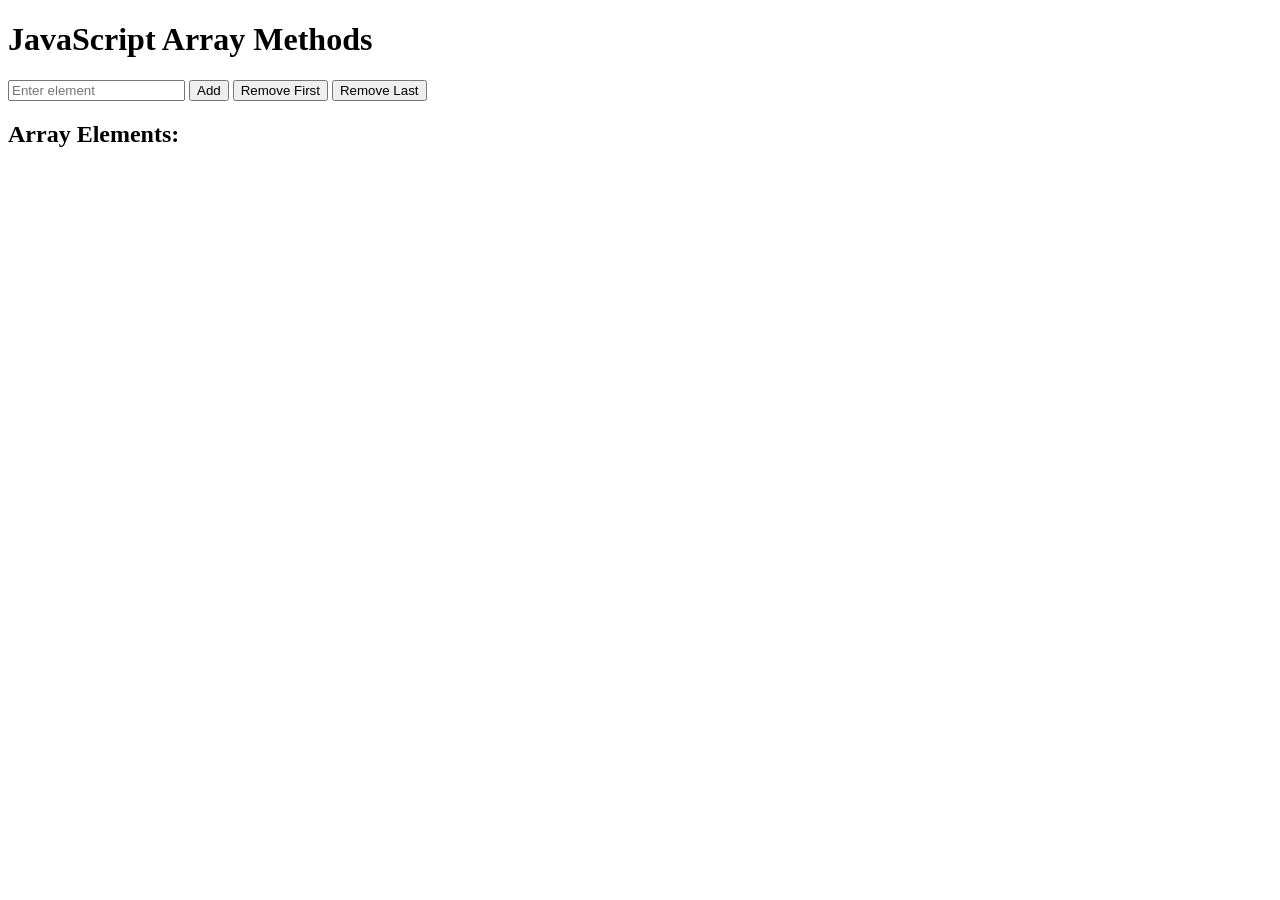
<file: Arrays.html>
<!DOCTYPE html>
<html lang="en">
<head>
    <meta charset="UTF-8">
    <meta name="viewport" content="width=device-width, initial-scale=1.0">
    <title>JavaScript Array Methods</title>
</head>

<body>
    <div class="container">
        <h1>JavaScript Array Methods</h1>
        <div class="input-group">
            <input id="elementInput" placeholder="Enter element">
            <button onclick="addElement()">Add</button>

            <button onclick="removeElement('first')">Remove First</button>
            <button onclick="removeElement('last')">Remove Last</button>

<div id="arrayElements"></div>
        </div>
        <div class="array-container">
            <h2>Array Elements:</h2>
            <div id="arrayElements"></div>
        </div>
    </div>
    <script src="Arrays.js"></script>
</body>
</html>
</file>
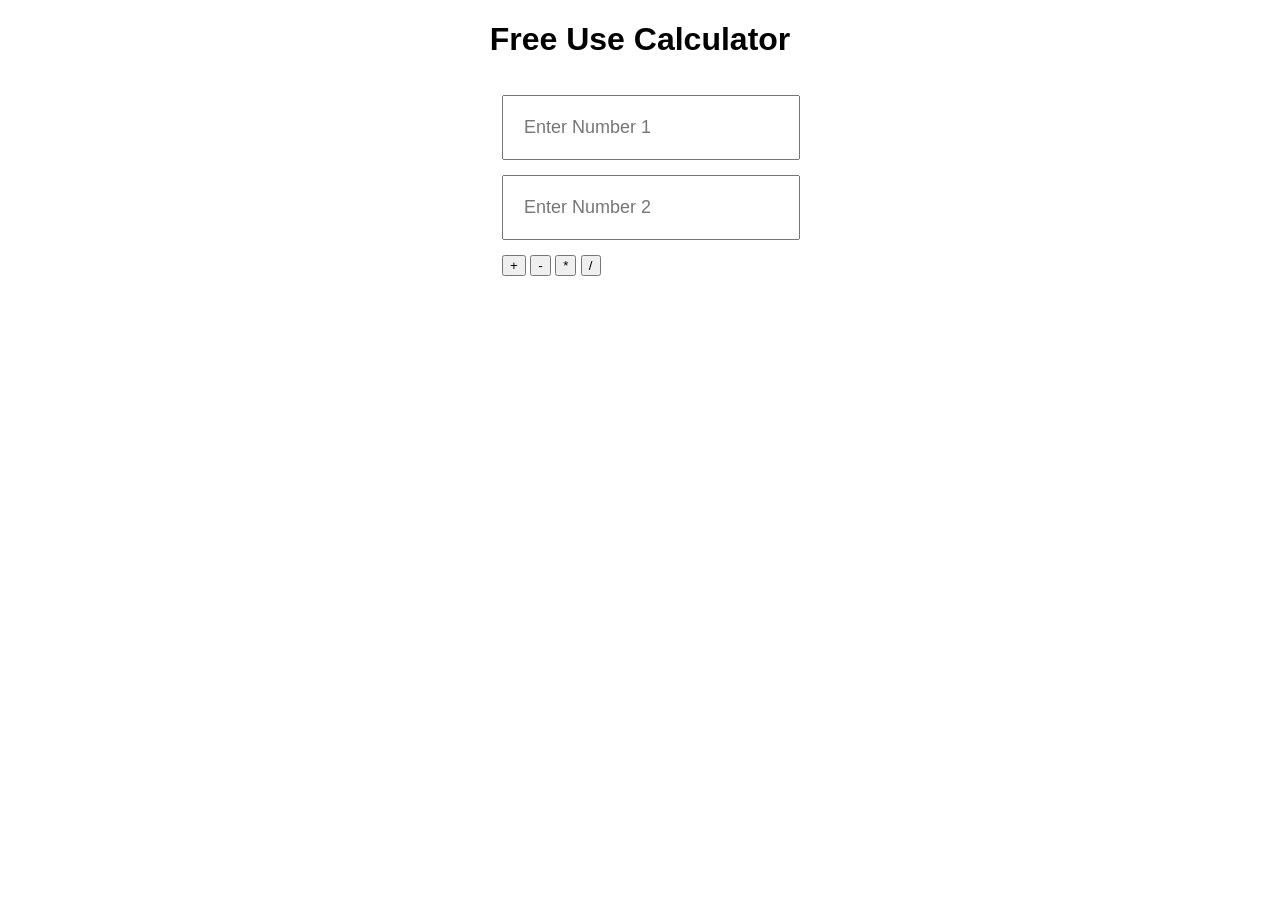
<file: Calculator 1.html>
<!DOCTYPE html>
<html lang="en">
<head>
    <meta charset="UTF-8">
    <meta name="viewport" content="width=device-width, initial-scale=1.0">
    <title>Functioning Calculator</title>
    <link rel="stylesheet" type="text/css" href="Calculator 1.css">
</head>
<body>
    <h1>Free Use Calculator</h1>
    <div class="calculator">
     <input type="number" id="number1" placeholder="Enter Number 1">
     <input type="number" id="number2" placeholder="Enter Number 2">
     <div class="Buttons">
        <button onclick="calculate('add')">+</button>
        <button onclick="calculate('subtract')">-</button>
        <button onclick="calculate('multiply')">*</button>
        <button onclick="calculate('divide')">/</button>
     </div>
     <div id="result"></div>
    </div>
    <script src="Calculator 1.js"></script>
</body>
</html>
</file>
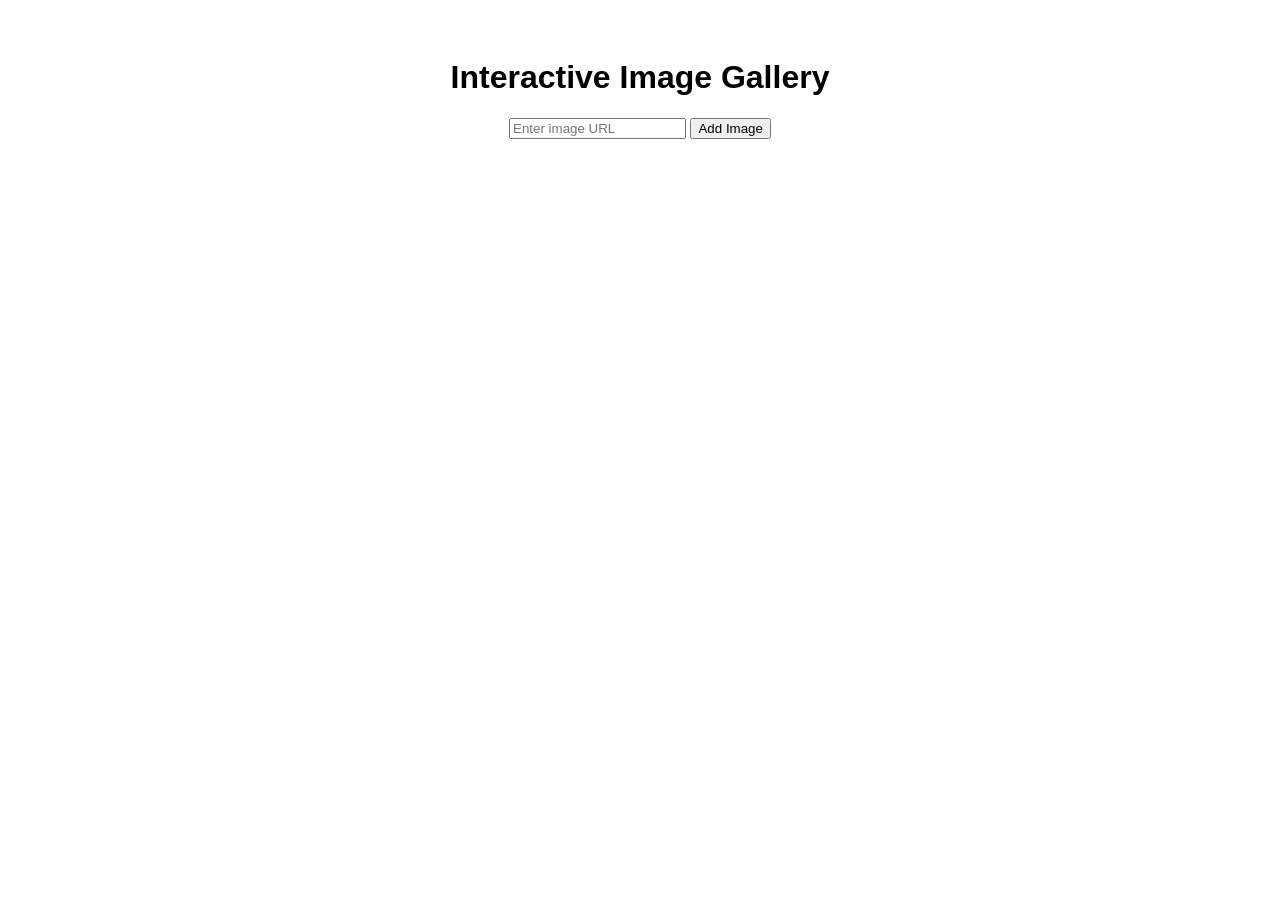
<file: Interactive Image Gallery.html>
<!DOCTYPE html>
<html lang="en">
<head>
<meta charset="UTF-8">
<meta name="viewport" content="width=device-width, initial-scale=1.0">
<title>Interactive Image Gallery</title>

<style>

body{
font-family:'Franklin Gothic Medium','Arial Narrow',Arial,sans-serif;
text-align:center;
padding:30px;
}

#gallery{
display:flex;
flex-wrap:wrap;
justify-content:center;
margin-top:30px;
}

.gallery-item{
position:relative;
margin:20px;
}

.gallery-item img{
max-width:200px;
max-height:200px;
cursor:pointer;
transition:transform 0.2s;
}

.gallery-item img:hover{
transform:scale(1.1);
}

.remove-button{
position:absolute;
top:5px;
right:5px;
background-color:blue;
color:white;
border:none;
padding:5px;
cursor:pointer;
display:none;
}

.gallery-item:hover .remove-button{
display:block;
}

</style>
</head>

<body>

<h1>Interactive Image Gallery</h1>

<input type="text" id="imageInput" placeholder="Enter image URL">
<button id="addImageButton">Add Image</button>

<div id="gallery"></div>

<script>

function addImage(){

const imageInput=document.getElementById('imageInput').value;

if(imageInput){

const gallery=document.getElementById('gallery');

const galleryItem=document.createElement('div');
galleryItem.classList.add('gallery-item');

const img=document.createElement('img');
img.src=imageInput;

const removeButton=document.createElement('button');
removeButton.textContent='Remove';
removeButton.classList.add('remove-button');

removeButton.onclick=()=>gallery.removeChild(galleryItem);

galleryItem.appendChild(img);
galleryItem.appendChild(removeButton);

gallery.appendChild(galleryItem);

document.getElementById('imageInput').value='';

}
else{
alert('Please enter an Image URL');
}

}

document.getElementById('addImageButton').addEventListener('click',addImage);

</script>

</body>
</html>
</file>
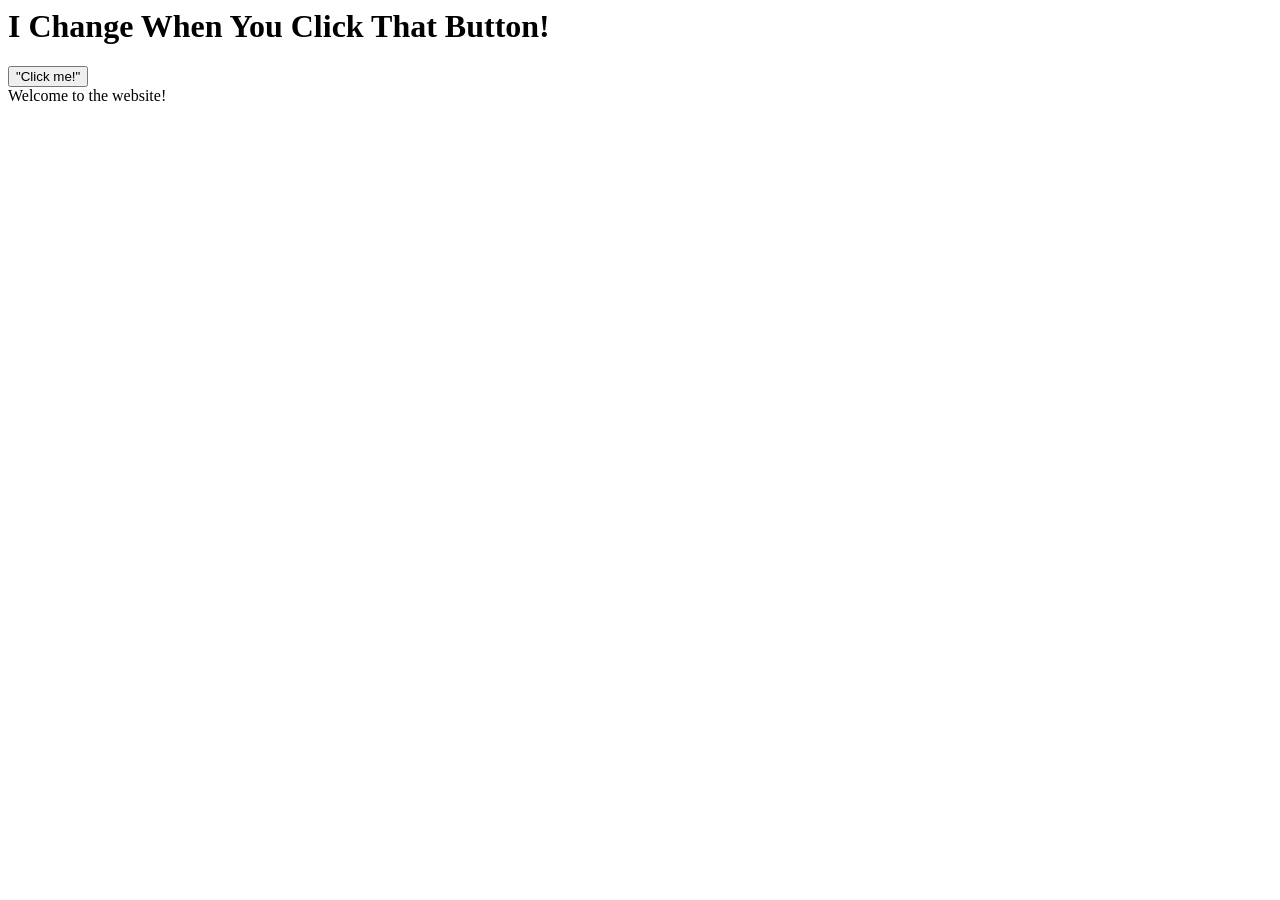
<file: Javascript HTML.html>
<html><!DOCTYPE html>
<html lang="en">
<head>
    <meta charset="UTF-8">
    <meta name="viewport" content="width=device-width, initial-scale=1.0">
    <title>Document</title>
    <script src="Javascript.js"></script>
</head>
<body>
    <h1 id="heading">I Change When You Click That Button!</h1>
    <button onclick="changeHeadingText()">"Click me!"</button>
    
    <p1 id="Adults" style="display:none">Welcome to the website!</p1>
    <p1 id="Children" style="display:none">Sorry, You're Too Young!</p1>

    <script> //This is an example of a Condtional Statement
    var myAge = 22;

if (myAge >= 18 ) {
    document.getElementById("Adults").style.display = "block";}
else {
    document.getElementById("Children").style.display = "block";}
    </script>
</body>
</html></html>
</file>
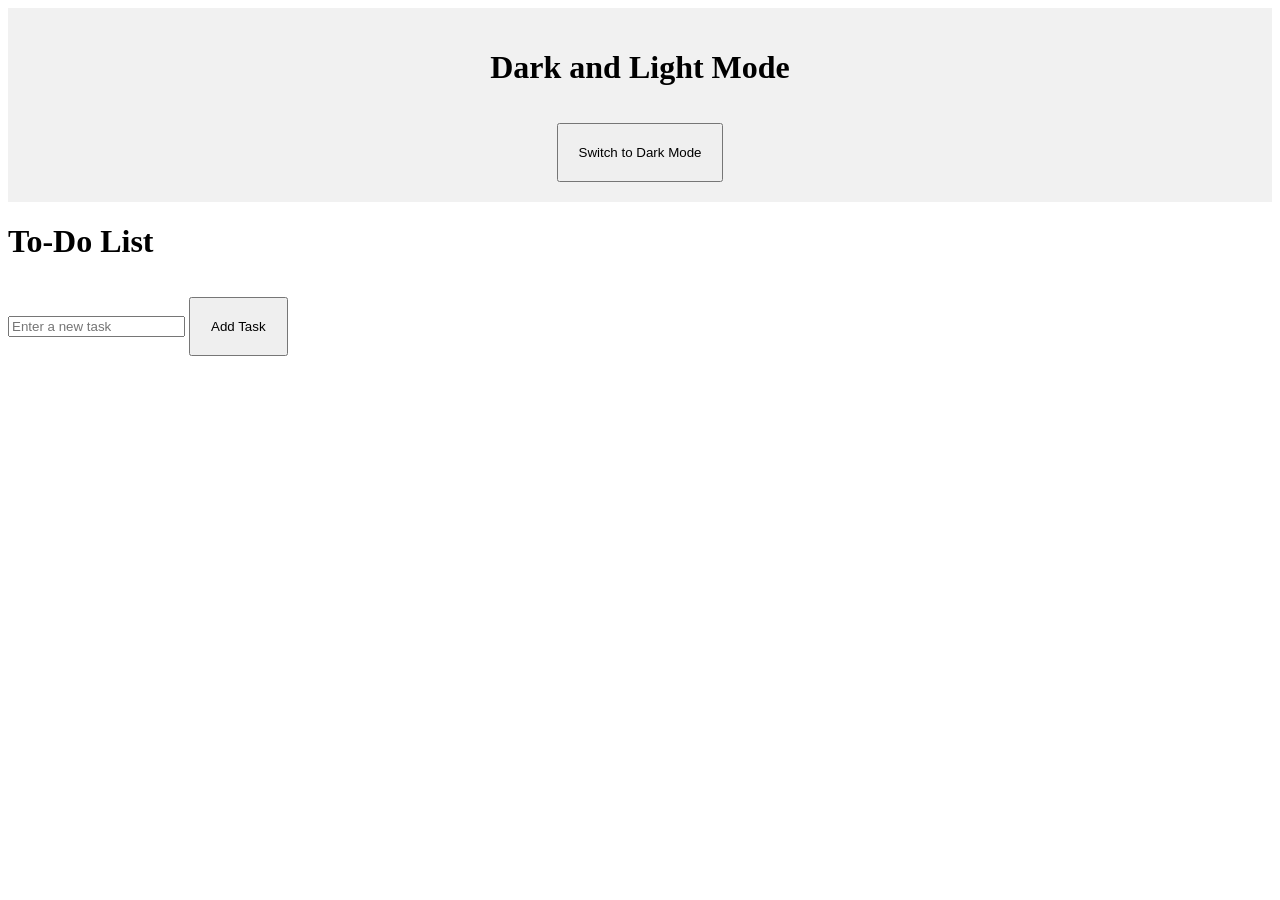
<file: Task List Application.html>
<!DOCTYPE html>
<html>
<head>
    <title>To-Do List</title>
    <link rel="stylesheet" href="Dark Mode Application.css">
</head>
<body>

    <header>
        <h1>Dark and Light Mode</h1>
        <button id="toggleButton" onclick="toggleMode()">
            Switch to Dark Mode
        </button>
    </header>

    <h1>To-Do List</h1>

    <input type="text" id="taskInput" placeholder="Enter a new task">
    <button onclick="addTask()">Add Task</button>
    <ul id="taskList"></ul>

    <script src="Task List Application.js"></script>
</body>
</html>
</file>
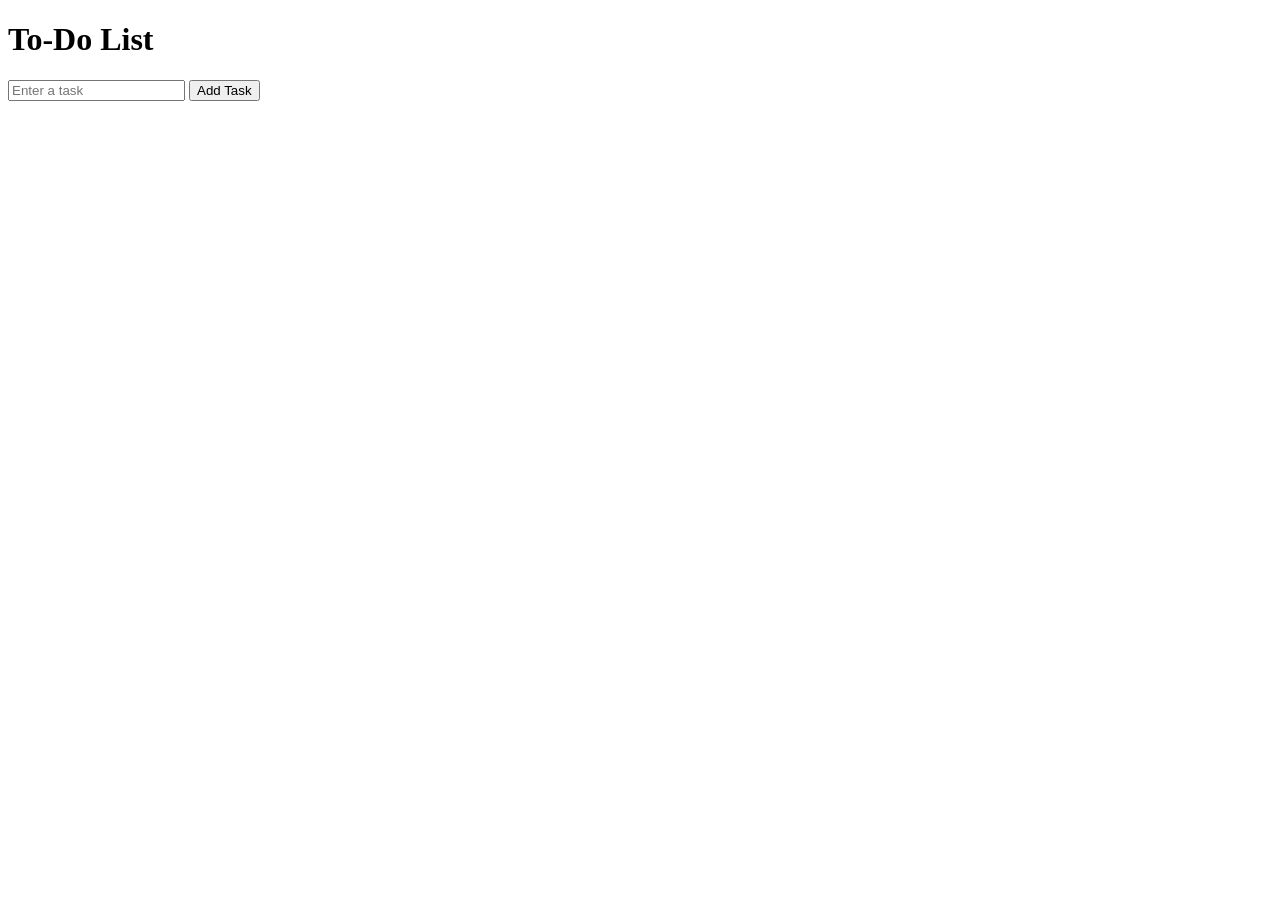
<file: To-Do-List Application.html>
<!DOCTYPE html>
<html>
<head>
    <title>To-Do List</title>
</head>
<body>
    <h1>To-Do List</h1>
    <input type="text" id="taskInput" placeholder="Enter a task">
<button onclick="addTask()">Add Task</button>

<ul id="taskList"></ul>
    <script src="Script.js"></script>
</body>
</html>
</file>
<file: Calculator 1.css>
body {
    font-family: 'Franklin Gothic Medium', 'Arial Narrow', Arial, sans-serif;
    text-decoration-color:lawngreen;
    text-align: center;
    margin: 20px;
}

.calculator {
    display: inline-block;
    text-align: left;
}

.calculator input {
    display: block;
    margin: 15px 0;
    padding: 20px;
    font-size: 18px;
    width: calc(100% - 22px);
}

.buttons {
    text-align: center;
}

.buttons button {
    margin: 8px;
    padding: 10px 20px;
    font-size: 18px;
    cursor: pointer;
}

#result {
    margin-top: 20px;
    font-size: 20px;
}
</file>
<file: Dark Mode Application.css>
body {
    background-color: #ffffff;
    color: #000000;
    font-family: fantasy;
    transition: background-color 0.5s, color 0.5s;
}

header {
    background-color: #f1f1f1;
    padding: 20px;
    text-align: center;
}

button {
    padding: 20px 20px;
    margin-top: 15px;
    cursor: pointer;
}

body.dark-mode {
    background-color: #333333;
    color: #ffffff;
}

header.dark-mode {
    background-color: #444444;
}

button.dark-mode {
    background-color: #555555;
    color: #ffffff;
}
</file>
